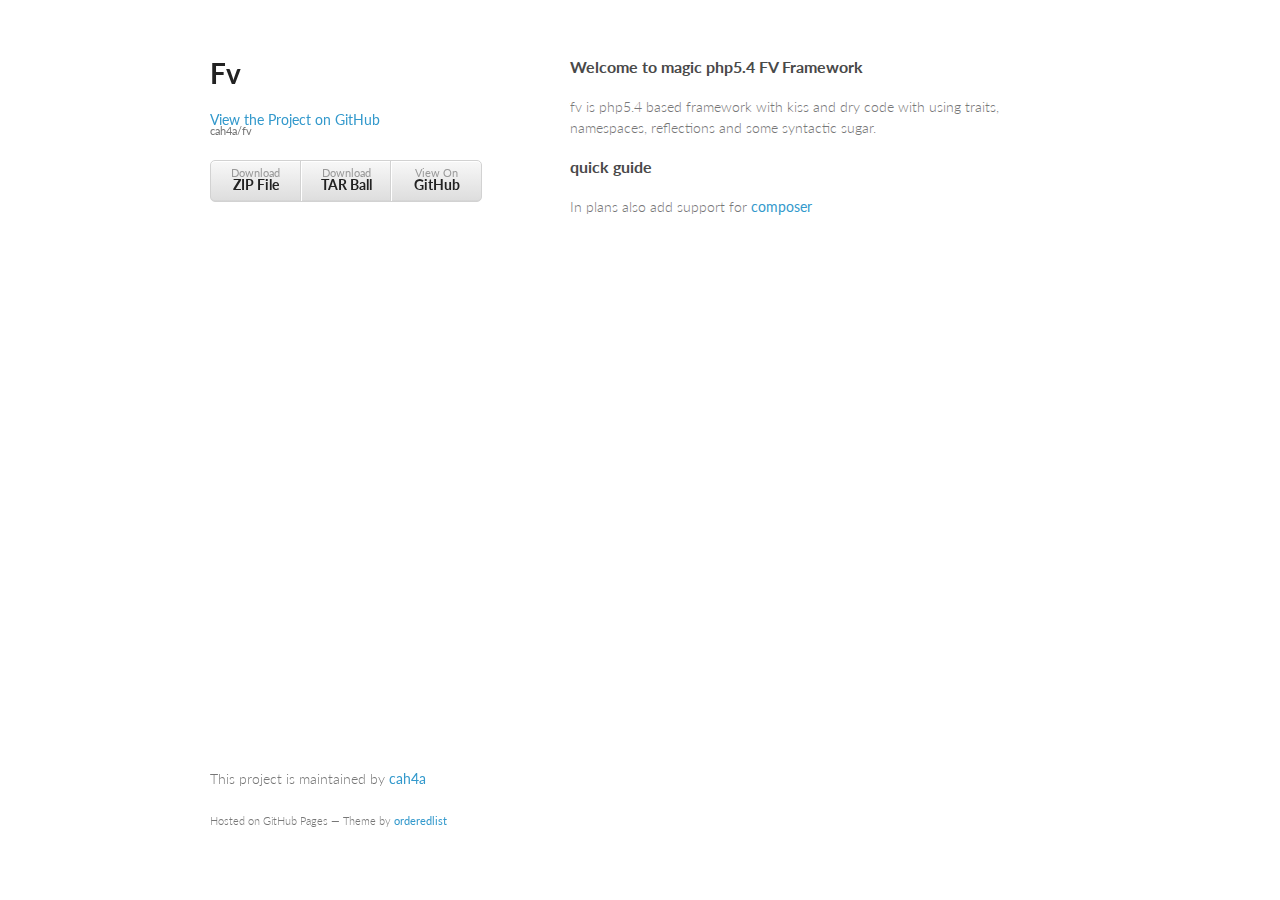
<file: index.html>
<!doctype html>
<html>
  <head>
    <meta charset="utf-8">
    <meta http-equiv="X-UA-Compatible" content="chrome=1">
    <title>Fv by cah4a</title>

    <link rel="stylesheet" href="stylesheets/styles.css">
    <link rel="stylesheet" href="stylesheets/pygment_trac.css">
    <meta name="viewport" content="width=device-width, initial-scale=1, user-scalable=no">
    <!--[if lt IE 9]>
    <script src="//html5shiv.googlecode.com/svn/trunk/html5.js"></script>
    <![endif]-->
  </head>
  <body>
    <div class="wrapper">
      <header>
        <h1>Fv</h1>
        <p></p>

        <p class="view"><a href="https://github.com/cah4a/fv">View the Project on GitHub <small>cah4a/fv</small></a></p>


        <ul>
          <li><a href="https://github.com/cah4a/fv/zipball/master">Download <strong>ZIP File</strong></a></li>
          <li><a href="https://github.com/cah4a/fv/tarball/master">Download <strong>TAR Ball</strong></a></li>
          <li><a href="https://github.com/cah4a/fv">View On <strong>GitHub</strong></a></li>
        </ul>
      </header>
      <section>
        <h3>Welcome to magic php5.4 FV Framework</h3>

<p>fv is php5.4 based framework with kiss and dry code with using traits, namespaces, reflections and some syntactic sugar. </p>

<h3>quick guide</h3>

<p>In plans also add support for <a href="http://getcomposer.org/">composer</a></p>
      </section>
      <footer>
        <p>This project is maintained by <a href="https://github.com/cah4a">cah4a</a></p>
        <p><small>Hosted on GitHub Pages &mdash; Theme by <a href="https://github.com/orderedlist">orderedlist</a></small></p>
      </footer>
    </div>
    <script src="javascripts/scale.fix.js"></script>
              <script type="text/javascript">
            var gaJsHost = (("https:" == document.location.protocol) ? "https://ssl." : "http://www.");
            document.write(unescape("%3Cscript src='" + gaJsHost + "google-analytics.com/ga.js' type='text/javascript'%3E%3C/script%3E"));
          </script>
          <script type="text/javascript">
            try {
              var pageTracker = _gat._getTracker("UA-36063283-1");
            pageTracker._trackPageview();
            } catch(err) {}
          </script>

  </body>
</html>
</file>
<file: stylesheets/styles.css>
@import url(https://fonts.googleapis.com/css?family=Lato:300italic,700italic,300,700);

body {
  padding:50px;
  font:14px/1.5 Lato, "Helvetica Neue", Helvetica, Arial, sans-serif;
  color:#777;
  font-weight:300;
}

h1, h2, h3, h4, h5, h6 {
  color:#222;
  margin:0 0 20px;
}

p, ul, ol, table, pre, dl {
  margin:0 0 20px;
}

h1, h2, h3 {
  line-height:1.1;
}

h1 {
  font-size:28px;
}

h2 {
  color:#393939;
}

h3, h4, h5, h6 {
  color:#494949;
}

a {
  color:#39c;
  font-weight:400;
  text-decoration:none;
}

a small {
  font-size:11px;
  color:#777;
  margin-top:-0.6em;
  display:block;
}

.wrapper {
  width:860px;
  margin:0 auto;
}

blockquote {
  border-left:1px solid #e5e5e5;
  margin:0;
  padding:0 0 0 20px;
  font-style:italic;
}

code, pre {
  font-family:Monaco, Bitstream Vera Sans Mono, Lucida Console, Terminal;
  color:#333;
  font-size:12px;
}

pre {
  padding:8px 15px;
  background: #f8f8f8;  
  border-radius:5px;
  border:1px solid #e5e5e5;
  overflow-x: auto;
}

table {
  width:100%;
  border-collapse:collapse;
}

th, td {
  text-align:left;
  padding:5px 10px;
  border-bottom:1px solid #e5e5e5;
}

dt {
  color:#444;
  font-weight:700;
}

th {
  color:#444;
}

img {
  max-width:100%;
}

header {
  width:270px;
  float:left;
  position:fixed;
}

header ul {
  list-style:none;
  height:40px;
  
  padding:0;
  
  background: #eee;
  background: -moz-linear-gradient(top, #f8f8f8 0%, #dddddd 100%);
  background: -webkit-gradient(linear, left top, left bottom, color-stop(0%,#f8f8f8), color-stop(100%,#dddddd));
  background: -webkit-linear-gradient(top, #f8f8f8 0%,#dddddd 100%);
  background: -o-linear-gradient(top, #f8f8f8 0%,#dddddd 100%);
  background: -ms-linear-gradient(top, #f8f8f8 0%,#dddddd 100%);
  background: linear-gradient(top, #f8f8f8 0%,#dddddd 100%);
  
  border-radius:5px;
  border:1px solid #d2d2d2;
  box-shadow:inset #fff 0 1px 0, inset rgba(0,0,0,0.03) 0 -1px 0;
  width:270px;
}

header li {
  width:89px;
  float:left;
  border-right:1px solid #d2d2d2;
  height:40px;
}

header ul a {
  line-height:1;
  font-size:11px;
  color:#999;
  display:block;
  text-align:center;
  padding-top:6px;
  height:40px;
}

strong {
  color:#222;
  font-weight:700;
}

header ul li + li {
  width:88px;
  border-left:1px solid #fff;
}

header ul li + li + li {
  border-right:none;
  width:89px;
}

header ul a strong {
  font-size:14px;
  display:block;
  color:#222;
}

section {
  width:500px;
  float:right;
  padding-bottom:50px;
}

small {
  font-size:11px;
}

hr {
  border:0;
  background:#e5e5e5;
  height:1px;
  margin:0 0 20px;
}

footer {
  width:270px;
  float:left;
  position:fixed;
  bottom:50px;
}

@media print, screen and (max-width: 960px) {
  
  div.wrapper {
    width:auto;
    margin:0;
  }
  
  header, section, footer {
    float:none;
    position:static;
    width:auto;
  }
  
  header {
    padding-right:320px;
  }
  
  section {
    border:1px solid #e5e5e5;
    border-width:1px 0;
    padding:20px 0;
    margin:0 0 20px;
  }
  
  header a small {
    display:inline;
  }
  
  header ul {
    position:absolute;
    right:50px;
    top:52px;
  }
}

@media print, screen and (max-width: 720px) {
  body {
    word-wrap:break-word;
  }
  
  header {
    padding:0;
  }
  
  header ul, header p.view {
    position:static;
  }
  
  pre, code {
    word-wrap:normal;
  }
}

@media print, screen and (max-width: 480px) {
  body {
    padding:15px;
  }
  
  header ul {
    display:none;
  }
}

@media print {
  body {
    padding:0.4in;
    font-size:12pt;
    color:#444;
  }
}
</file>
<file: stylesheets/pygment_trac.css>
.highlight  { background: #ffffff; }
.highlight .c { color: #999988; font-style: italic } /* Comment */
.highlight .err { color: #a61717; background-color: #e3d2d2 } /* Error */
.highlight .k { font-weight: bold } /* Keyword */
.highlight .o { font-weight: bold } /* Operator */
.highlight .cm { color: #999988; font-style: italic } /* Comment.Multiline */
.highlight .cp { color: #999999; font-weight: bold } /* Comment.Preproc */
.highlight .c1 { color: #999988; font-style: italic } /* Comment.Single */
.highlight .cs { color: #999999; font-weight: bold; font-style: italic } /* Comment.Special */
.highlight .gd { color: #000000; background-color: #ffdddd } /* Generic.Deleted */
.highlight .gd .x { color: #000000; background-color: #ffaaaa } /* Generic.Deleted.Specific */
.highlight .ge { font-style: italic } /* Generic.Emph */
.highlight .gr { color: #aa0000 } /* Generic.Error */
.highlight .gh { color: #999999 } /* Generic.Heading */
.highlight .gi { color: #000000; background-color: #ddffdd } /* Generic.Inserted */
.highlight .gi .x { color: #000000; background-color: #aaffaa } /* Generic.Inserted.Specific */
.highlight .go { color: #888888 } /* Generic.Output */
.highlight .gp { color: #555555 } /* Generic.Prompt */
.highlight .gs { font-weight: bold } /* Generic.Strong */
.highlight .gu { color: #800080; font-weight: bold; } /* Generic.Subheading */
.highlight .gt { color: #aa0000 } /* Generic.Traceback */
.highlight .kc { font-weight: bold } /* Keyword.Constant */
.highlight .kd { font-weight: bold } /* Keyword.Declaration */
.highlight .kn { font-weight: bold } /* Keyword.Namespace */
.highlight .kp { font-weight: bold } /* Keyword.Pseudo */
.highlight .kr { font-weight: bold } /* Keyword.Reserved */
.highlight .kt { color: #445588; font-weight: bold } /* Keyword.Type */
.highlight .m { color: #009999 } /* Literal.Number */
.highlight .s { color: #d14 } /* Literal.String */
.highlight .na { color: #008080 } /* Name.Attribute */
.highlight .nb { color: #0086B3 } /* Name.Builtin */
.highlight .nc { color: #445588; font-weight: bold } /* Name.Class */
.highlight .no { color: #008080 } /* Name.Constant */
.highlight .ni { color: #800080 } /* Name.Entity */
.highlight .ne { color: #990000; font-weight: bold } /* Name.Exception */
.highlight .nf { color: #990000; font-weight: bold } /* Name.Function */
.highlight .nn { color: #555555 } /* Name.Namespace */
.highlight .nt { color: #000080 } /* Name.Tag */
.highlight .nv { color: #008080 } /* Name.Variable */
.highlight .ow { font-weight: bold } /* Operator.Word */
.highlight .w { color: #bbbbbb } /* Text.Whitespace */
.highlight .mf { color: #009999 } /* Literal.Number.Float */
.highlight .mh { color: #009999 } /* Literal.Number.Hex */
.highlight .mi { color: #009999 } /* Literal.Number.Integer */
.highlight .mo { color: #009999 } /* Literal.Number.Oct */
.highlight .sb { color: #d14 } /* Literal.String.Backtick */
.highlight .sc { color: #d14 } /* Literal.String.Char */
.highlight .sd { color: #d14 } /* Literal.String.Doc */
.highlight .s2 { color: #d14 } /* Literal.String.Double */
.highlight .se { color: #d14 } /* Literal.String.Escape */
.highlight .sh { color: #d14 } /* Literal.String.Heredoc */
.highlight .si { color: #d14 } /* Literal.String.Interpol */
.highlight .sx { color: #d14 } /* Literal.String.Other */
.highlight .sr { color: #009926 } /* Literal.String.Regex */
.highlight .s1 { color: #d14 } /* Literal.String.Single */
.highlight .ss { color: #990073 } /* Literal.String.Symbol */
.highlight .bp { color: #999999 } /* Name.Builtin.Pseudo */
.highlight .vc { color: #008080 } /* Name.Variable.Class */
.highlight .vg { color: #008080 } /* Name.Variable.Global */
.highlight .vi { color: #008080 } /* Name.Variable.Instance */
.highlight .il { color: #009999 } /* Literal.Number.Integer.Long */

.type-csharp .highlight .k { color: #0000FF }
.type-csharp .highlight .kt { color: #0000FF }
.type-csharp .highlight .nf { color: #000000; font-weight: normal }
.type-csharp .highlight .nc { color: #2B91AF }
.type-csharp .highlight .nn { color: #000000 }
.type-csharp .highlight .s { color: #A31515 }
.type-csharp .highlight .sc { color: #A31515 }
</file>
